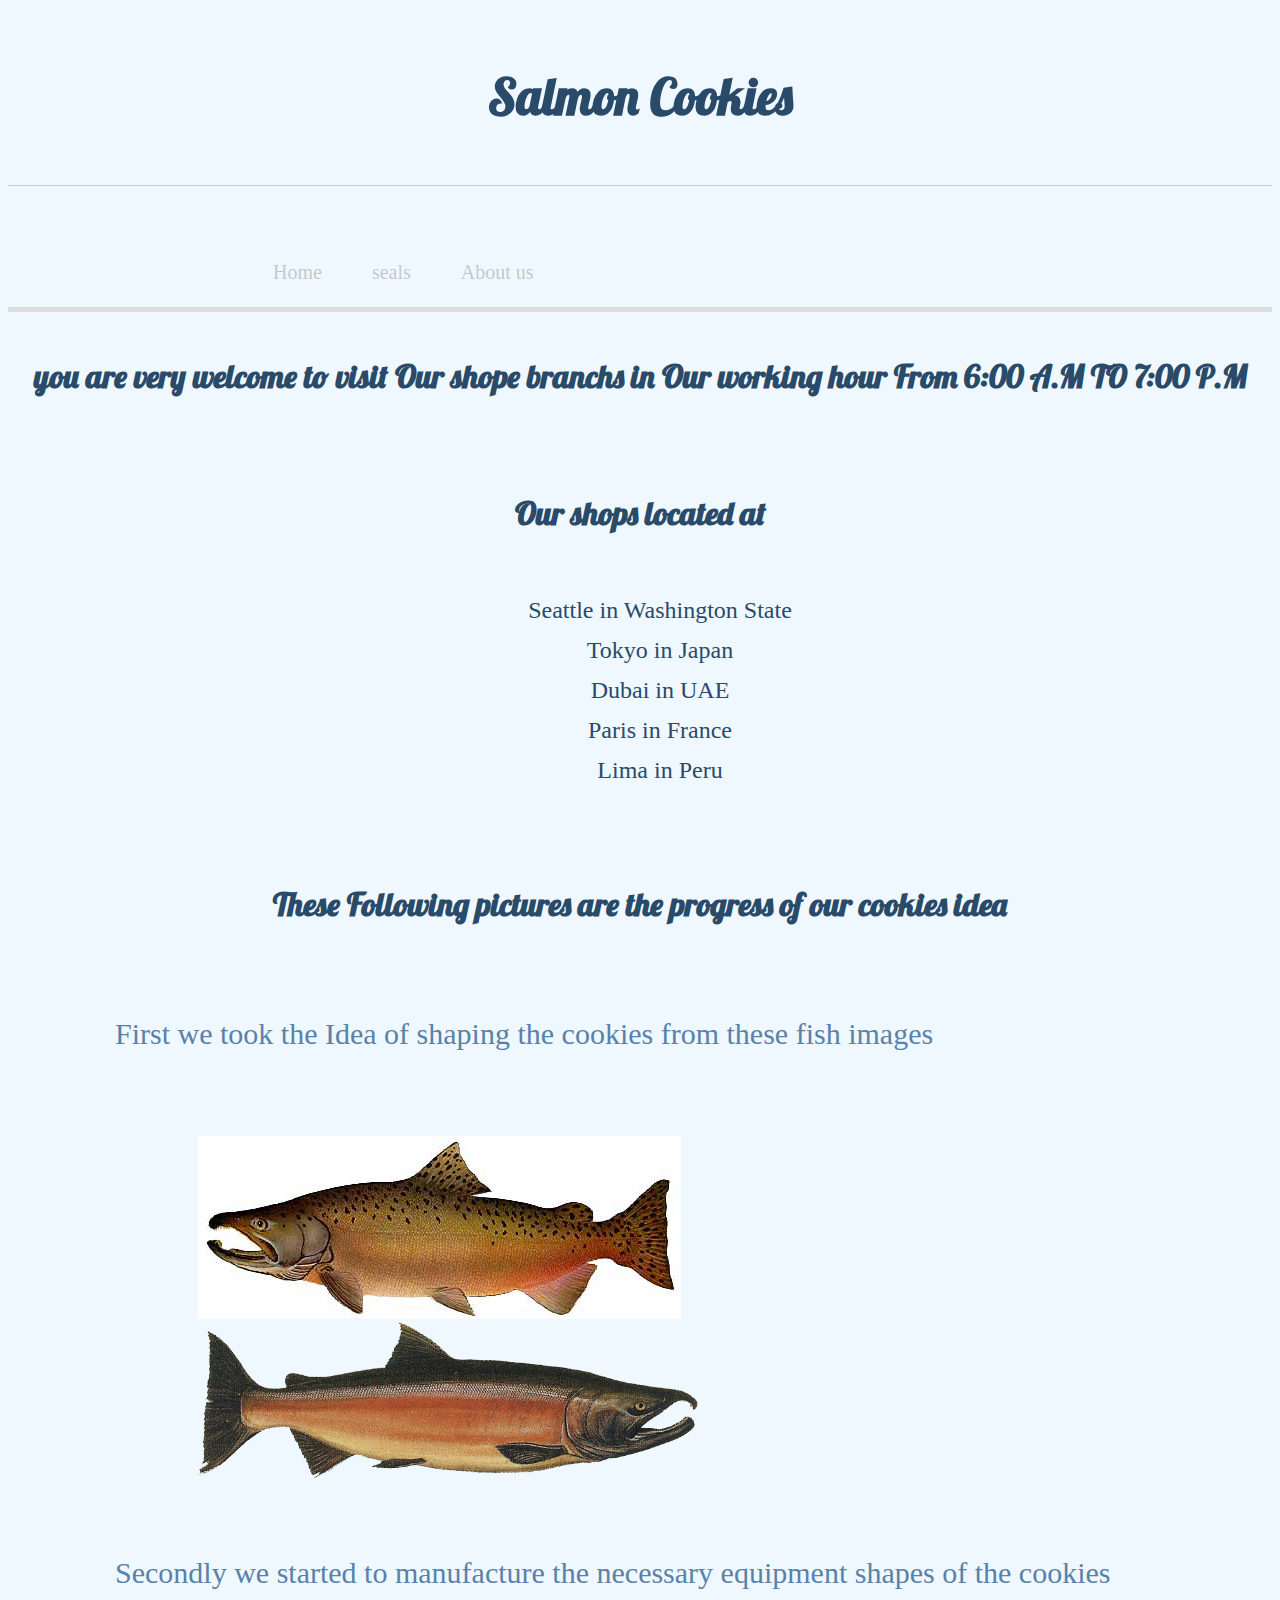
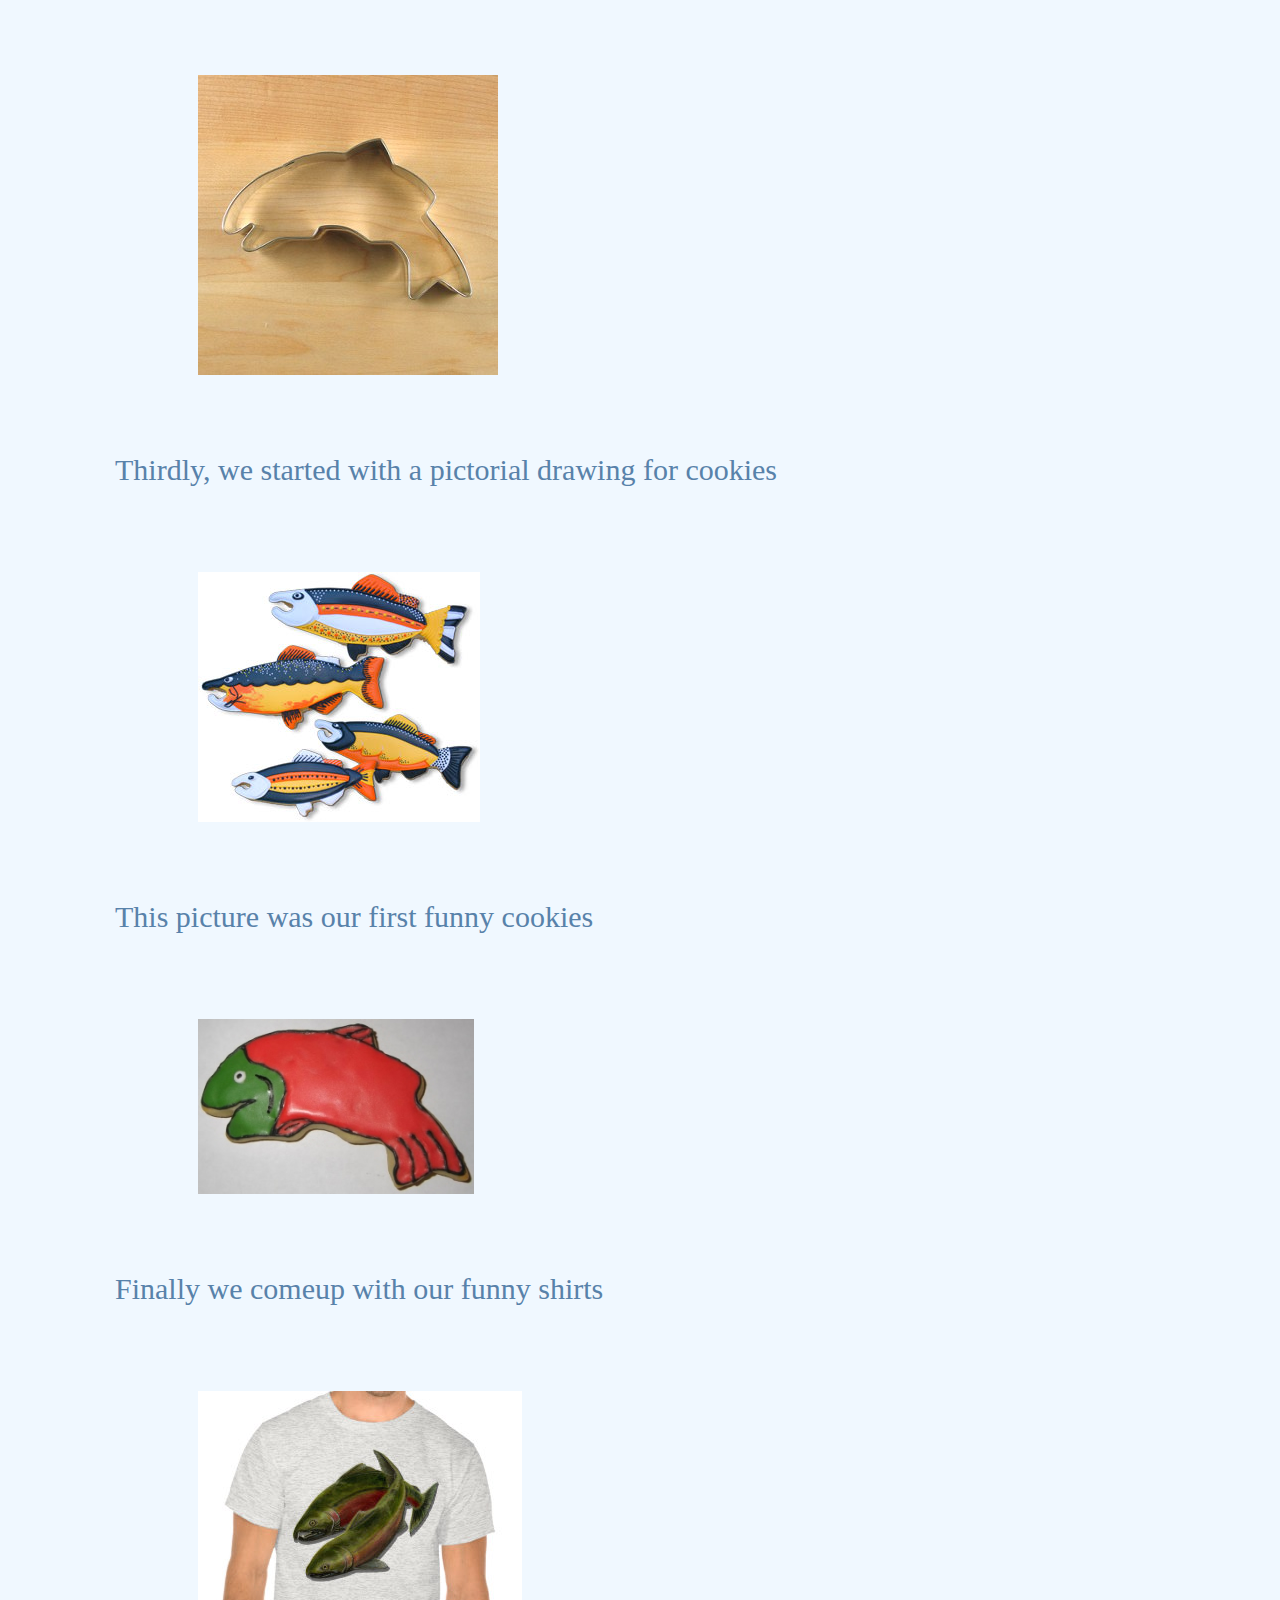
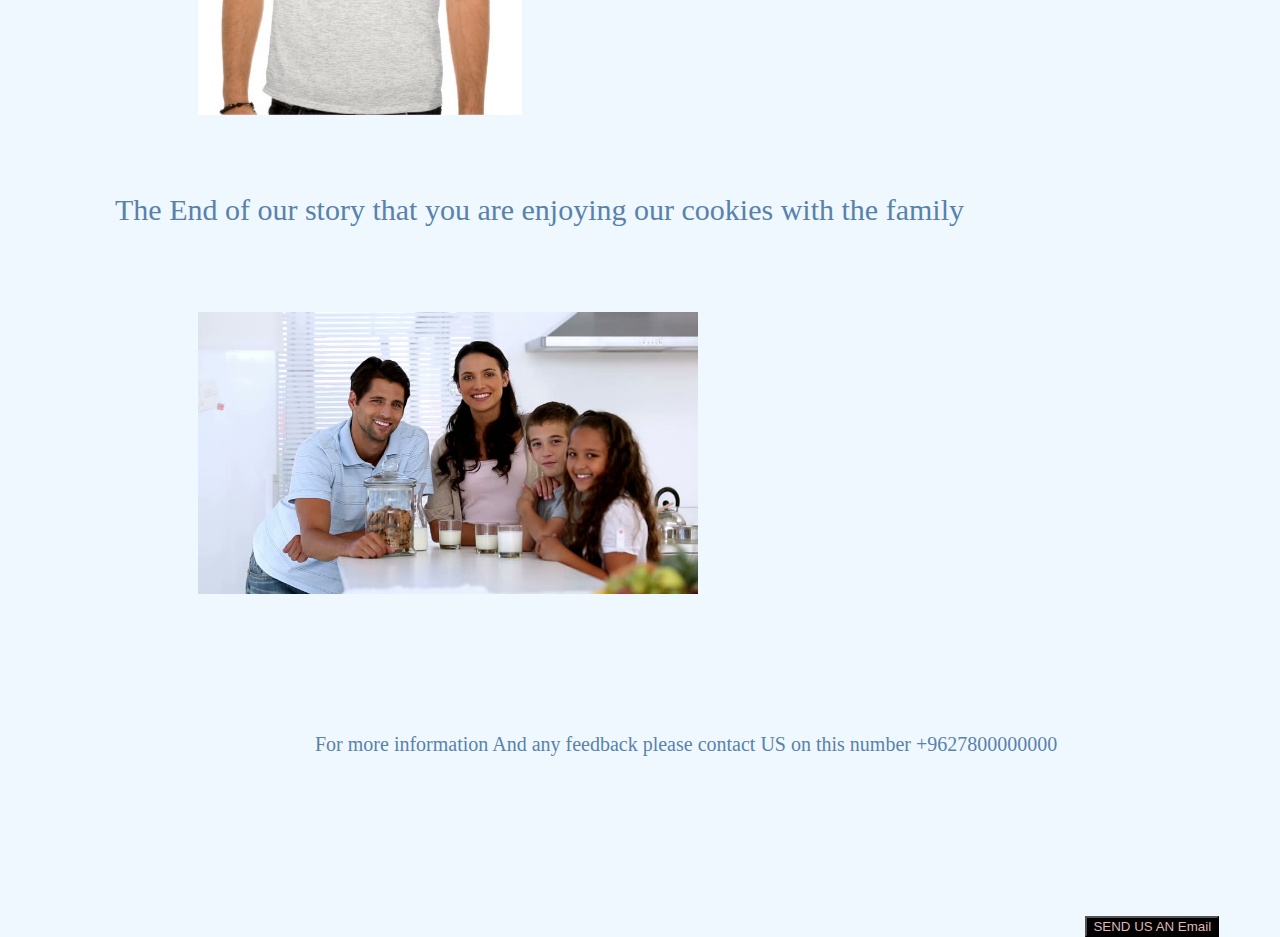
<file: index.html>
<!DOCTYPE html>
<html lang="en">

<head>
    <meta charset="UTF-8">
    <meta http-equiv="X-UA-Compatible" content="IE=edge">
    <meta name="viewport" content="width=device-width, initial-scale=1.0">
    <title>Salmon Cookies</title>
    <link rel="preconnect" href="https://fonts.googleapis.com">
    <link rel="preconnect" href="https://fonts.gstatic.com" crossorigin>
    <link href="https://fonts.googleapis.com/css2?family=Lobster&display=swap" rel="stylesheet">
    <link rel="stylesheet" href="css/reset.css">
    <link rel="stylesheet" href="css/style.css">
</head>

<body>
    <header>
        <h1>Salmon Cookies</h1>
    </header>
    <nav>
        <ul>
            <li><a  href="index.html">Home</a></li>
            <li><a target="_blank" href="sales.html">seals</a></li>
            <li><a  href="index.html">About us</a></li>
        </ul>
    </nav>

    <main>
        <h2>you are very welcome to visit Our shope branchs in Our working hour From 6:00 A.M TO 7:00 P.M</h2>
        <br />
        <br />
        <h2>Our shops located at </h2>
        <br />
        <ul>
            <li>Seattle in Washington State </li>
            <br />
            <li>Tokyo in Japan </li>
            <br />
            <li>Dubai in UAE</li>
            <br />
            <li>Paris in France</li>
            <br />
            <li>Lima in Peru</li>
        </ul>
        <br />
        <br />
        <br />
        <h3>These Following pictures are the progress of our cookies idea</h3>
        <div id="div1">
            <p>First we took the Idea of shaping the cookies from these fish images </p>

            <img src="assets/chinook.jpg" alt="chinook image" />
            <img src="assets/salmon.png" alt="salmon image" width="500px" />
        </div>
        <div id="div2">
            <p>Secondly we started to manufacture the necessary equipment shapes of the cookies </p>

            <img src="assets/cutter.jpeg" alt="cutter image" />
        </div>
        <div id="div3">
            <p>Thirdly, we started with a pictorial drawing for cookies </p>

            <img src="assets/fish.jpg" alt="fish image" />
        </div>
        <div id="div4">
            <p>This picture was our first funny cookies </p>

            <img src="assets/frosted-cookie.jpg" alt="frosted-cookie image" />
        </div>
        <div id="div5">
            <p>Finally we comeup with our funny shirts</p>

            <img src="assets/shirt.jpg" alt="shirt image" />
        </div>
        <div id="div6">
            <p>The End of our story that you are enjoying our cookies with the family</p>

            <img src="assets/family.jpg" alt="family image" width="500px" />
        </div>

    </main>
    <footer>
        <p>For more information And any feedback please contact US on this number +9627800000000 </p>
        <button>SEND US AN Email</button>
    </footer>
</body>

</html>
</file>
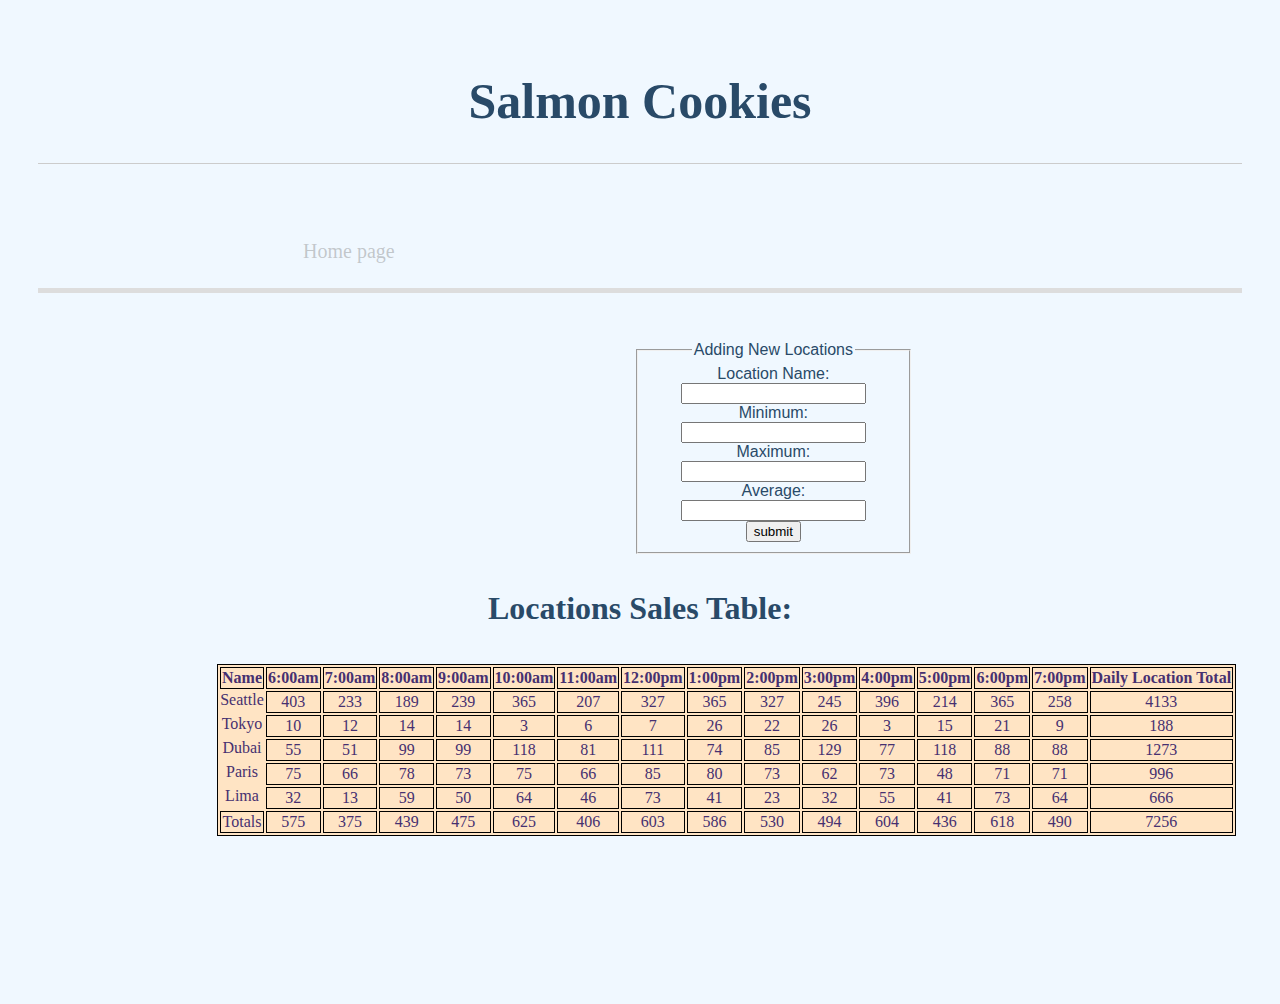
<file: sales.html>
<!DOCTYPE html>
<html lang="en">
<head>
    <meta charset="UTF-8">
    <meta http-equiv="X-UA-Compatible" content="IE=edge">
    <meta name="viewport" content="width=device-width, initial-scale=1.0">
    <title>Salmon Cookies</title>
    <link rel="resetcss" href="css/reset.css">
    <link rel="stylesheet" href="css/style.css">
</head>
<body>
    <header>
        <h1>Salmon Cookies</h1>
        <nav>
          <ul>
            <li><a href="index.html">Home page</a></li>
          </ul>
        </nav>
      </header>
      <main>
        <form id="locationForm">
          <fieldset id="Cform">
          <legend>Adding New Locations</legend>
          <label for="nameField">Location Name: </label>
          <input type="text" id="nameField">
          <br>
          <label for="newMin">Minimum: </label>
          <input type="number" id="newMin">
          <br>
          <label for="newMax">Maximum: </label>
          <input type="number" id="newMax">
          <br>
          <label for="newAverage">Average: </label>
          <input  scale="0.1" id="newAverage">
          <br>
          <input type="submit" value="submit">
        </fieldset>
        </form>
        <h2>Locations Sales Table:</h2>
        <!--<div id="Seattleprofile"></div>
        <div id="Tokyoeprofile"></div>
        <div id="Dubaiprofile"></div>
        <div id="Parisprofile"></div>
        <div id="Limaprofile"></div>-->
        <div id="locationsprofile"> </div>
      </main>
      <footer></footer>
    <script src="js/app.js"></script>
</body>
</html>
</file>
<file: css/style.css>
table {
    border: solid black 1px;
    margin-left: 209px;
    text-align: center;
    color: #463070;
    background-color: bisque;
  }
  th {
    border: solid black 1px;
  }
  tr {
    border: solid black 1px;
  }
  td{
    border: solid black 1px;
  }
body{
 
  background-color: aliceblue;
}

  header {
    margin: 0 auto;
    padding: 30px;
    text-align: center;
    font-family: 'Lobster', cursive;
}

header h1 {
    font-size: 50px;
    font-weight: bolder;
    color: rgb(41, 74, 104);
}
nav{
  width: 100%;
 float: left;
  margin: 0 0 3em 0;
  padding: 0;
  list-style: none;
  border-bottom: 5px solid #ddd; 
  border-top: 1px solid #ccc;
}

nav ul {
  margin-left: 200px;
}
nav ul li {
  list-style: none;
 float:left;
  padding: 20px;
  color: rgb(139, 139, 139);
  
}
nav ul li a {
  display: block;
  padding: 5px 5px;
   font-size: 20px;
  text-decoration: none;
  color: rgba(128, 128, 128, 0.411);
  margin-top: 35px;
}

nav ul li a:hover {
  color: #fff;
  background-color: #000; 
  -moz-border-radius: 3px; -webkit-border-radius: 3px; -khtml-border-radius: 3px; border-radius: 3px; 
}
  
  h2,h3 {
    font-weight: bold;
    padding: 10px 0;
    font-size: xx-large;
    text-align: center;
    color: rgb(41, 74, 104);
    font-family: 'Lobster', cursive;
  }
ul li {
  color: rgb(41, 74, 104);
  text-align: center;
  font-size:x-large;
  font-family: Georgia, 'Times New Roman', Times, serif;
}
p{
  font-size: 30px;
  color: rgb(88, 130, 170);
  margin-left: 50px;
  margin-top: 20px;
  padding: 57px;
  font-family: Georgia, 'Times New Roman', Times, serif;
}
footer h2 {
  color: #000;
}

img{
  
  margin-left: 190px;
 
  
}
#Cform{
  width: 74%;
  text-align: center;
  color: rgb(41, 74, 104);
}
#locationForm{
  display: inline-block;
    margin-left: 626px;
    font-family:Arial, Helvetica, sans-serif;
}
footer{
  margin-top: 60px;
width: 80%;
   height: 100px;
   margin-left: 200px;
    
    color: rgb(41, 74, 104);
}
button{
  
  color: rgb(223, 182, 182);
  float: right;
  background-color: black;
  margin-top: 85px;
}
footer p{
  margin-top: 20px;
  font-size: 20px;
  float: left;
}
</file>
